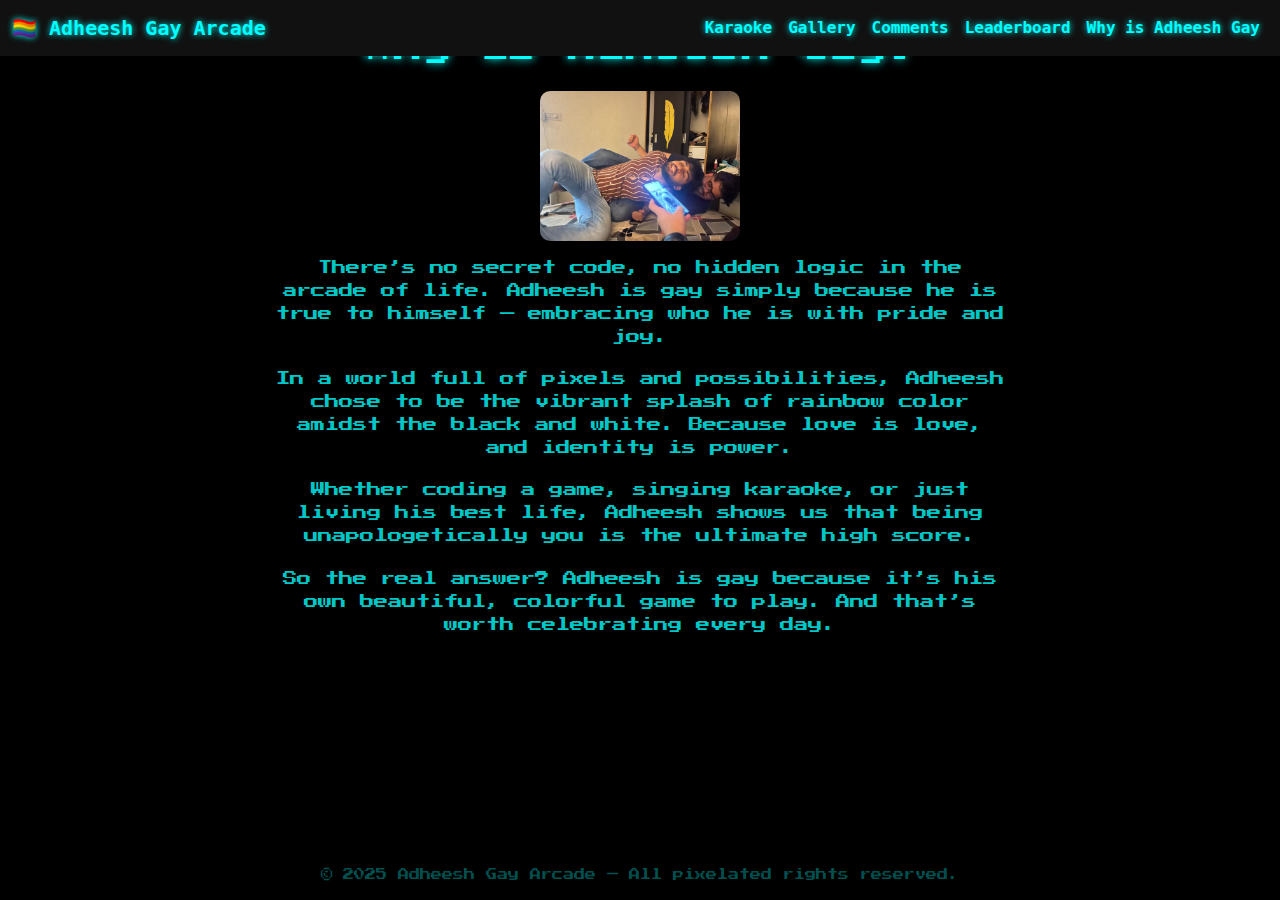
<file: why.html>
<!DOCTYPE html>
<html lang="en">
<head>
  <meta charset="UTF-8" />
  <meta name="viewport" content="width=device-width, initial-scale=1" />
  <title>Why is Adheesh Gay?</title>

  <!-- Bootstrap CSS -->
  <link href="https://cdn.jsdelivr.net/npm/bootstrap@5.3.3/dist/css/bootstrap.min.css" rel="stylesheet" />
  <link rel="stylesheet" href="https://fonts.googleapis.com/css2?family=Press+Start+2P&display=swap" />

  <style>
    body {
      background-color: black;
      margin: 0;
      font-family: 'Press Start 2P', cursive;
      color: #00ffff;
      min-height: 100vh;
      display: flex;
      flex-direction: column;
    }

    .navbar {
      background-color: #111 !important;
      z-index: 20;
    }

    .navbar-brand,
    .nav-link {
      color: #0ff !important;
      font-weight: bold;
      font-family: monospace;
      text-shadow: 0 0 6px #0ff;
    }

    main {
      flex-grow: 1;
      padding: 2rem;
      max-width: 800px;
      margin: auto;
      width: 100%;
      text-align: center;
    }

    h1 {
      margin-bottom: 1.5rem;
      font-size: 1.8rem;
      text-shadow: 0 0 10px #0ff;
    }

    p {
      font-size: 0.9rem;
      line-height: 1.6;
      color: #00ffffcc;
      margin-bottom: 1.2rem;
      user-select: text;
    }

    footer {
      text-align: center;
      padding: 1rem 0;
      color: #006666cc;
      font-size: 0.7rem;
      user-select: none;
    }
  </style>
</head>
<body>

  <nav class="navbar navbar-expand-lg fixed-top">
    <div class="container-fluid">
      <a class="navbar-brand" href="/">🏳️‍🌈 Adheesh Gay Arcade</a>
      <button class="navbar-toggler" type="button" data-bs-toggle="collapse" data-bs-target="#navbarNav">
        <span class="navbar-toggler-icon"></span>
      </button>
      <div class="collapse navbar-collapse" id="navbarNav">
        <ul class="navbar-nav ms-auto">
          <li class="nav-item"><a class="nav-link" href="/karokei.html">Karaoke</a></li>
          <li class="nav-item"><a class="nav-link" href="/gallery.html">Gallery</a></li>
          <li class="nav-item"><a class="nav-link" href="/comments.html">Comments</a></li>
          <li class="nav-item"><a class="nav-link" href="/leaderboard.html">Leaderboard</a></li>
          <li class="nav-item"><a class="nav-link" href="/why.html">Why is Adheesh Gay</a></li>
        </ul>
      </div>
    </div>
  </nav>

  <main>
    <h1>Why is Adheesh Gay?</h1>
    <img src="photos\WhatsApp Image 2025-05-22 at 06.24.05_252b1827.jpg" alt="Adheesh" style="width: 200px; border-radius: 10px; margin-bottom: 1rem;" />

    <p>There’s no secret code, no hidden logic in the arcade of life. Adheesh is gay simply because he is true to himself — embracing who he is with pride and joy.</p>

    <p>In a world full of pixels and possibilities, Adheesh chose to be the vibrant splash of rainbow color amidst the black and white. Because love is love, and identity is power.</p>

    <p>Whether coding a game, singing karaoke, or just living his best life, Adheesh shows us that being unapologetically you is the ultimate high score.</p>

    <p>So the real answer? Adheesh is gay because it’s his own beautiful, colorful game to play. And that’s worth celebrating every day.</p>
  </main>

  <footer>
    &copy; 2025 Adheesh Gay Arcade — All pixelated rights reserved.
  </footer>

  <!-- Bootstrap JS Bundle -->
  <script src="https://cdn.jsdelivr.net/npm/bootstrap@5.3.3/dist/js/bootstrap.bundle.min.js"></script>
</body>
</html>
</file>
